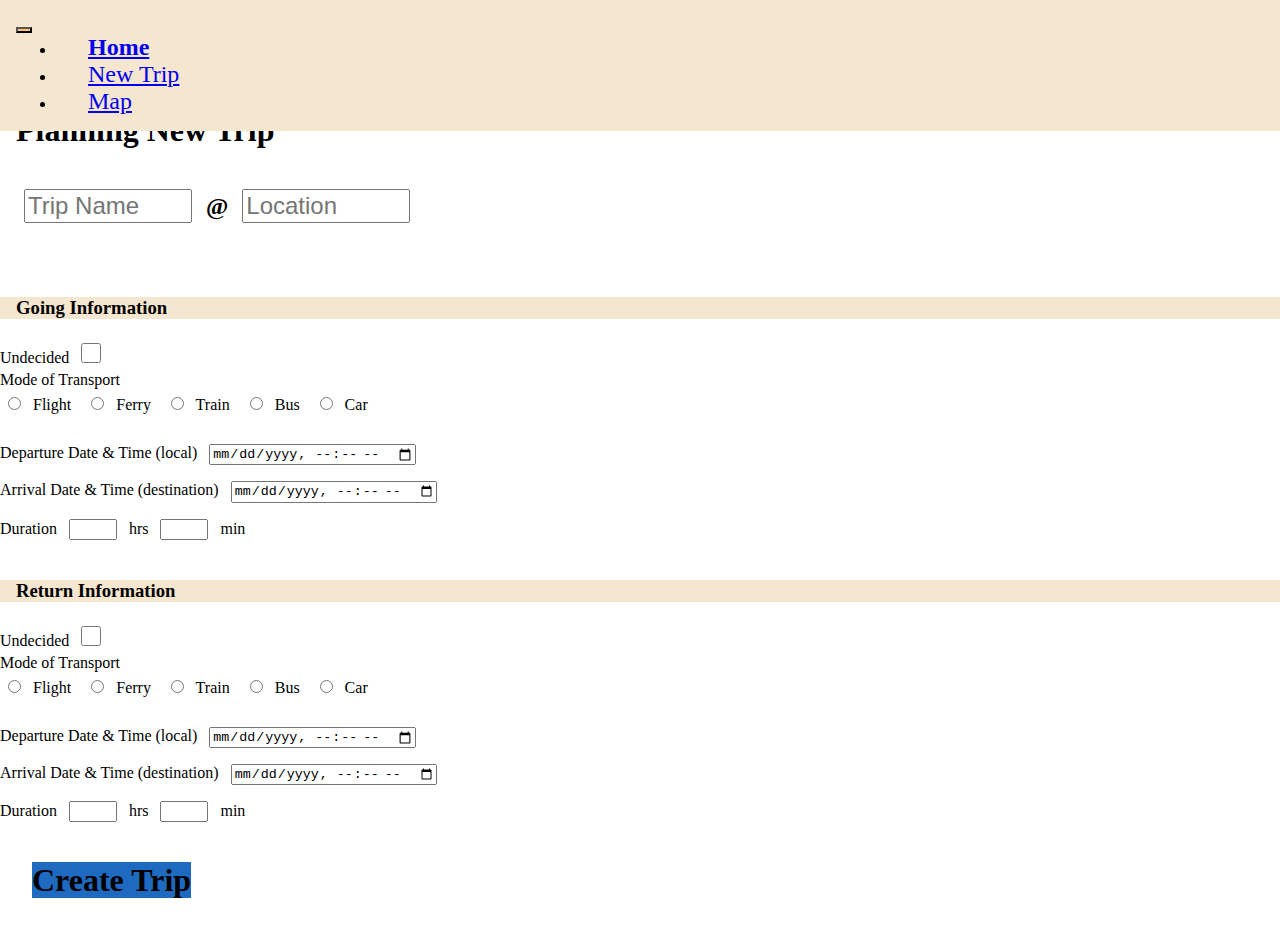
<file: new-trip.html>
<!DOCTYPE html>
<html lang="en">

<head>
    <meta charset="UTF-8">
    <meta name="viewport" content="width=device-width, initial-scale=1.0">
    <link href="https://cdn.jsdelivr.net/npm/bootstrap@5.0.2/dist/css/bootstrap.min.css" rel="stylesheet"
        integrity="sha384-EVSTQN3/azprG1Anm3QDgpJLIm9Nao0Yz1ztcQTwFspd3yD65VohhpuuCOmLASjC" crossorigin="anonymous">
    <link rel="stylesheet" href="styles.css">
    <title>Create New Trip</title>
</head>

<body>
    <!-- MARK: navbar -->
    <nav class="navbar navbar-expand-lg navbar-light bg-light">
        <div class="container-fluid">
            <button class="navbar-toggler" type="button" data-bs-toggle="collapse"
                data-bs-target="#navbarSupportedContent" aria-controls="navbarSupportedContent" aria-expanded="false"
                aria-label="Toggle navigation">
                <span class="navbar-toggler-icon"></span>
            </button>
            <div class="collapse navbar-collapse" id="navbarSupportedContent">
                <ul class="navbar-nav me-auto mb-2 mb-lg-0">
                    <li class="nav-item">
                        <a class="nav-link active" aria-current="page" href="index.html">Home</a>
                    </li>
                    <li class="nav-item">
                        <a class="nav-link" href="new-trip.html">New Trip</a>
                    </li>
                    <li class="nav-item">
                        <a class="nav-link" href="map.html">Map</a>
                    </li>
                </ul>
            </div>
        </div>
    </nav>

    <div class="d-flex justify-content-center align-items-center col-8 mx-auto">
        <div class="text-center">
            <h1 class="d-flex justify-content-center">Planning New Trip
            </h1>
            <h2><input type="text" placeholder="Trip Name" class="tripName">
                @
                <input type="text" placeholder="Location" class="tripName"></h2><br>
        </div>
    </div>


    <div class="row d-flex justify-content-center">
        <!-- MARK: Going -->
        <div class="col-8 col-lg-4 mb-auto">
            <div class="card travelInfo">
                <div class="card-header headerInfo d-flex justify-content-center">
                    <h3>Going Information</h3>
                </div>
                <div class="card-body bodyInfo">
                    <label>Undecided</label>
                    <input type="checkbox" id="goingCheck" class="check">
                    <div id="goingInfo" class="info">
                        <label>Mode of Transport</label>
                        <div class="transport-container">
                            <div class="transport-item">
                                <input type="radio" class="goingTransport transport" name="transport" value="Flight"
                                    id="flight">
                                <label for="flight">Flight</label>
                            </div>
                            <div class="transport-item">
                                <input type="radio" class="goingTransport transport" name="transport" value="Ferry"
                                    id="ferry">
                                <label for="ferry">Ferry</label>
                            </div>
                            <div class="transport-item">
                                <input type="radio" class="goingTransport transport" name="transport" value="Train"
                                    id="train">
                                <label for="train">Train</label>
                            </div>
                            <div class="transport-item">
                                <input type="radio" class="goingTransport transport" name="transport" value="Bus"
                                    id="bus">
                                <label for="bus">Bus</label>
                            </div>
                            <div class="transport-item">
                                <input type="radio" class="goingTransport transport" name="transport" value="Car"
                                    id="car">
                                <label for="car">Car</label>
                            </div>
                        </div>

                        <br>

                        <div id="goingFlightNum">
                            <label>Flight number</label>
                            <input type="text">
                        </div>
                        <div id="goingFerryNum">
                            <label>Ferry number</label>
                            <input type="text">
                        </div>
                        <div id="goingBusNum">
                            <label>Bus number</label>
                            <input type="text">
                        </div>

                        <label>Departure Date & Time (local)</label>
                        <input type="datetime-local" id="goingDateTime"><br>
                        <label>Arrival Date & Time (destination)</label>
                        <input type="datetime-local"><br>

                        <label>Duration</label>
                        <input type="number" class="duration">
                        <label>hrs</label>
                        <input type="number" class="duration">
                        <label>min</label><br>
                    </div>
                </div>
            </div>
        </div>

        <!-- MARK: Return -->
        <div class="col-8 col-lg-4 mb-auto">
            <div class="card travelInfo">
                <div class="card-header headerInfo d-flex justify-content-center">
                    <h3>Return Information</h3>
                </div>
                <div class="card-body bodyInfo">
                    <label>Undecided</label>
                    <input type="checkbox" id="returnCheck" class="check">
                    <div id="returnInfo" class="info">
                        <label>Mode of Transport</label>
                        <div class="transport-container">
                            <div class="transport-item">
                                <input type="radio" class="returnTransport transport" name="transport" value="Flight"
                                    id="flight">
                                <label for="flight">Flight</label>
                            </div>
                            <div class="transport-item">
                                <input type="radio" class="returnTransport transport" name="transport" value="Ferry"
                                    id="ferry">
                                <label for="ferry">Ferry</label>
                            </div>
                            <div class="transport-item">
                                <input type="radio" class="returnTransport transport" name="transport" value="Train"
                                    id="train">
                                <label for="train">Train</label>
                            </div>
                            <div class="transport-item">
                                <input type="radio" class="returnTransport transport" name="transport" value="Bus"
                                    id="bus">
                                <label for="bus">Bus</label>
                            </div>
                            <div class="transport-item">
                                <input type="radio" class="returnTransport transport" name="transport" value="Car"
                                    id="car">
                                <label for="car">Car</label>
                            </div>
                        </div>

                        <br>

                        <div id="returnFlightNum">
                            <label>Flight number</label>
                            <input type="text">
                        </div>
                        <div id="returnFerryNum">
                            <label>Ferry number</label>
                            <input type="text">
                        </div>
                        <div id="returnBusNum">
                            <label>Bus number</label>
                            <input type="text">
                        </div>

                        <label>Departure Date & Time (local)</label>
                        <input type="datetime-local"><br>
                        <label>Arrival Date & Time (destination)</label>
                        <input type="datetime-local"><br>

                        <label>Duration</label>
                        <input type="number" class="duration">
                        <label>hrs</label>
                        <input type="number" class="duration">
                        <label>min</label><br>
                    </div>
                </div>
            </div>
        </div>
    </div>

    <div class="container-class">
        <a class="btn btn-primary btn-lg mx-auto d-block" role="button" id="createTripBtn">Create Trip</a>
    </div>


    <script src="script.js"></script>
    <script src="https://cdn.jsdelivr.net/npm/bootstrap@5.3.0-alpha1/dist/js/bootstrap.bundle.min.js"
        integrity="sha384-w76AqPfDkMBDXo30jS1Sgez6pr3x5MlQ1ZAGC+nuZB+EYdgRZgiwxhTBTkF7CXvN"
        crossorigin="anonymous"></script>
</body>

</html>
</file>
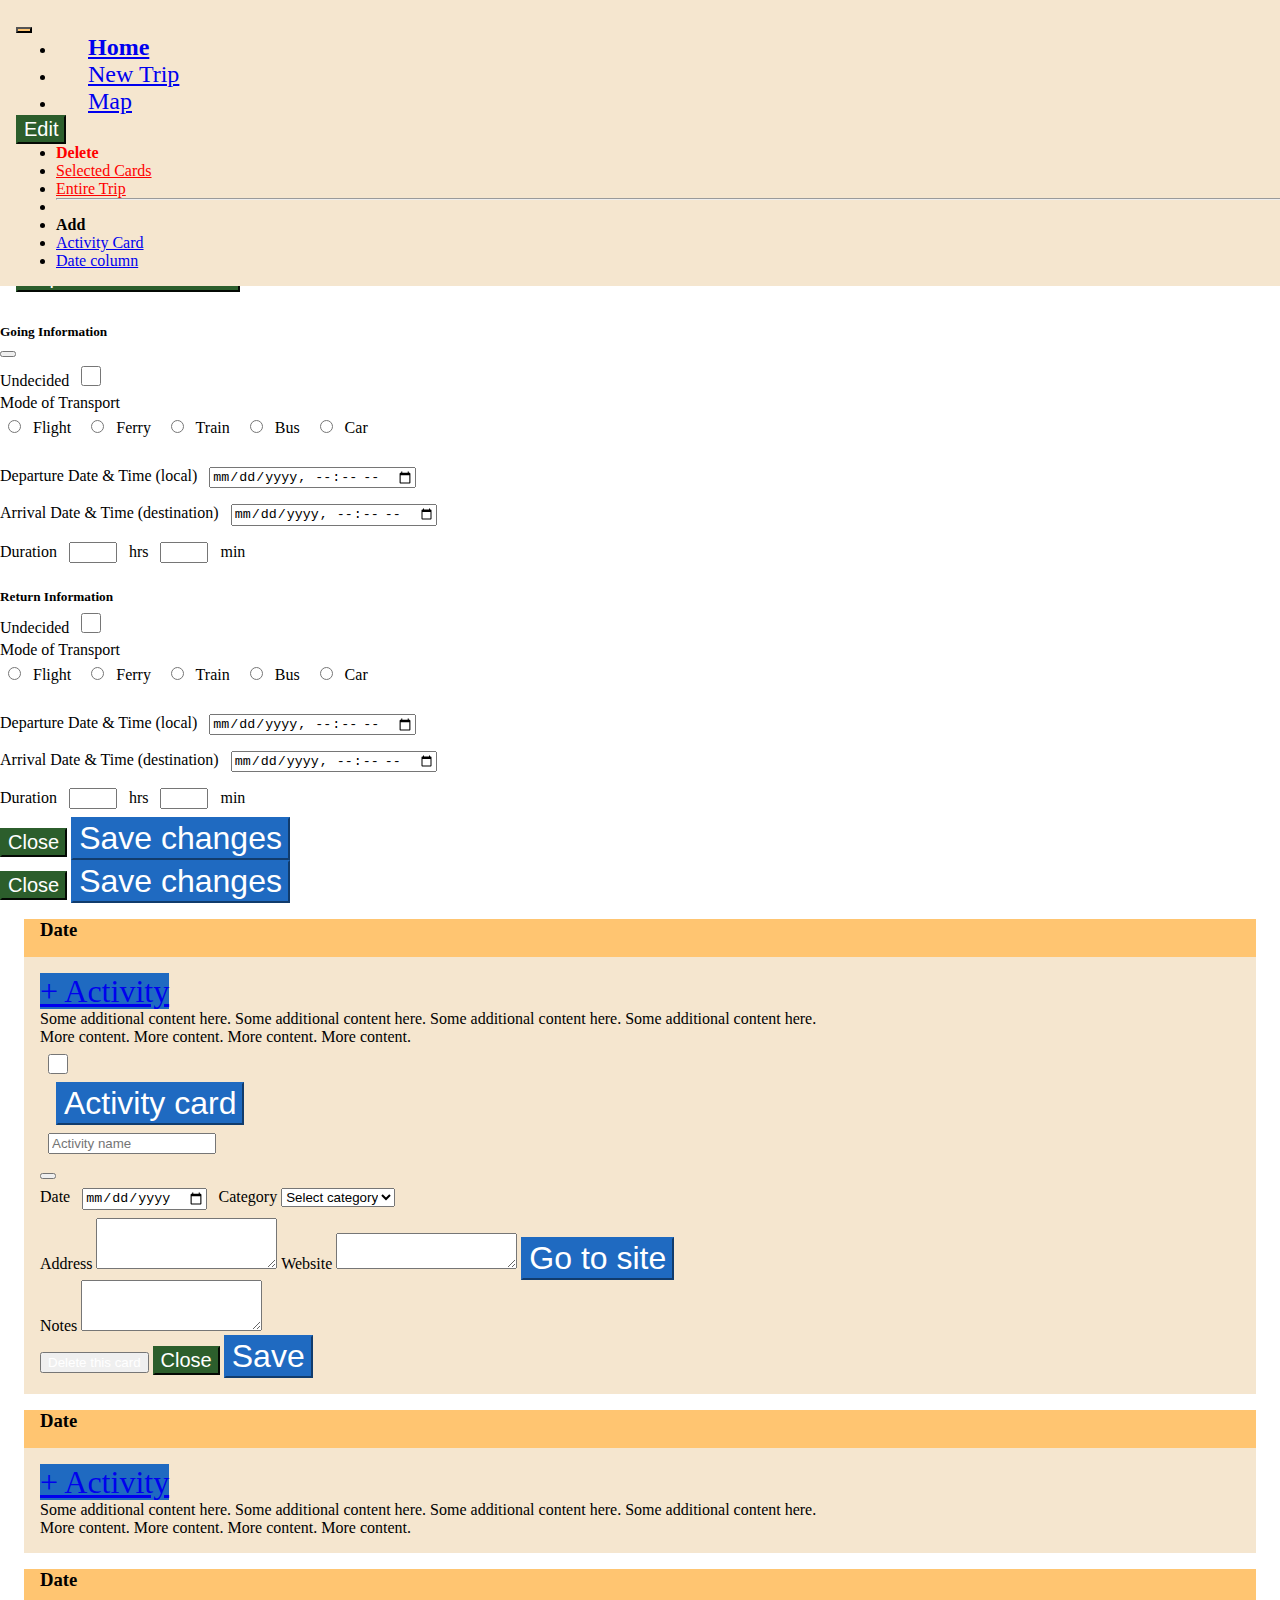
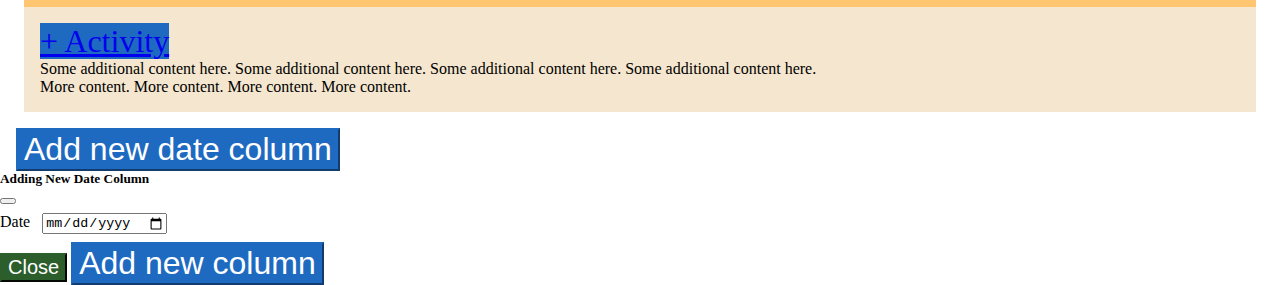
<file: trip.html>
<!DOCTYPE html>
<html lang="en">

<head>
  <meta charset="UTF-8">
  <meta name="viewport" content="width=device-width, initial-scale=1.0">
  <link href="https://cdn.jsdelivr.net/npm/bootstrap@5.0.2/dist/css/bootstrap.min.css" rel="stylesheet"
    integrity="sha384-EVSTQN3/azprG1Anm3QDgpJLIm9Nao0Yz1ztcQTwFspd3yD65VohhpuuCOmLASjC" crossorigin="anonymous">
  <link rel="stylesheet" href="styles.css">
  <title>Trip</title>
</head>

<body>
  <!-- MARK: navbar -->
  <nav class="navbar navbar-expand-lg navbar-light bg-light">
    <div class="container-fluid">
      <button class="navbar-toggler" type="button" data-bs-toggle="collapse" data-bs-target="#navbarSupportedContent"
        aria-controls="navbarSupportedContent" aria-expanded="false" aria-label="Toggle navigation">
        <span class="navbar-toggler-icon"></span>
      </button>
      <div class="collapse navbar-collapse" id="navbarSupportedContent">
        <ul class="navbar-nav me-auto mb-2 mb-lg-0">
          <li class="nav-item">
            <a class="nav-link active" aria-current="page" href="index.html">Home</a>
          </li>
          <li class="nav-item">
            <a class="nav-link" href="new-trip.html">New Trip</a>
          </li>
          <li class="nav-item">
            <a class="nav-link" href="map.html">Map</a>
          </li>
        </ul>
      </div>
      <div class="btn-group">
        <button type="button" class="btn btn-secondary dropdown-toggle" data-bs-toggle="dropdown" aria-expanded="false">
          Edit
        </button>
        <ul class="dropdown-menu">
          <li>
            <h4 class="dropdown-item delete">Delete</h4>
          </li>
          <li><a class="dropdown-item delete" id="delCards" href="#">Selected Cards</a></li>
          <li><a class="dropdown-item delete" id="delTrip" href="#">Entire Trip</a></li>
          <!-- Add alert -->
          <li>
            <hr class="dropdown-divider">
          </li>
          <li>
            <h4 class="dropdown-item">Add</h4>
          </li>
          <li><a class="dropdown-item" id="addCards" href="#">Activity Card</a></li>
          <li><a class="dropdown-item" id="addDateCol" href="#">Date column</a></li>
        </ul>
      </div>
    </div>
  </nav>


  <div class="container d-flex justify-content-center align-items-center col-12 mx-auto">
    <div class="text-center">
      <h1 class="d-flex justify-content-center">
        Trip Itinerary
      </h1>
      <h2><input type="text" placeholder="Trip Name" class="tripName">
        @
        <input type="text" placeholder="Location" class="tripName">
      </h2>

      <!-- MARK: Departure & Arrival modal -->
      <div class="col-12">
        <button type="button" class="btn btn-secondary checkTravelInfo" data-bs-toggle="modal" data-bs-target="#modal2">
          Departure & Arrival Info
        </button>
      </div>

      <div class="modal fade" id="modal2" tabindex="-1" aria-labelledby="modal2Label" aria-hidden="true">
        <div class="modal-dialog">
          <div class="modal-content">
            <div class="modal-header">
              <h5 class="modal-title" id="modal2Label">Going Information</h5>
              <button type="button" class="btn-close" data-bs-dismiss="modal" aria-label="Close"></button>
            </div>
            <div class="modal-body">
              <label>Undecided</label>
              <input type="checkbox" id="goingCheck" class="check">
              <div id="goingInfo" class="info">
                <label>Mode of Transport</label>
                <div class="transport-container">
                  <div class="transport-item">
                    <input type="radio" class="goingTransport transport" name="transport" value="Flight" id="flight">
                    <label for="flight">Flight</label>
                  </div>
                  <div class="transport-item">
                    <input type="radio" class="goingTransport transport" name="transport" value="Ferry" id="ferry">
                    <label for="ferry">Ferry</label>
                  </div>
                  <div class="transport-item">
                    <input type="radio" class="goingTransport transport" name="transport" value="Train" id="train">
                    <label for="train">Train</label>
                  </div>
                  <div class="transport-item">
                    <input type="radio" class="goingTransport transport" name="transport" value="Bus" id="bus">
                    <label for="bus">Bus</label>
                  </div>
                  <div class="transport-item">
                    <input type="radio" class="goingTransport transport" name="transport" value="Car" id="car">
                    <label for="car">Car</label>
                  </div>
                </div>

                <br>

                <div id="goingFlightNum">
                  <label>Flight number</label>
                  <input type="text">
                </div>
                <div id="goingFerryNum">
                  <label>Ferry number</label>
                  <input type="text">
                </div>
                <div id="goingBusNum">
                  <label>Bus number</label>
                  <input type="text">
                </div>

                <label>Departure Date & Time (local)</label>
                <input type="datetime-local" id="goingDateTime"><br>
                <label>Arrival Date & Time (destination)</label>
                <input type="datetime-local"><br>

                <label>Duration</label>
                <input type="number" class="duration">
                <label>hrs</label>
                <input type="number" class="duration">
                <label>min</label><br>
              </div>
              <br>

              <div class="modal-header">
                <h5 class="modal-title" id="modal3Label">Return Information</h5>
              </div>
              <div class="modal-body">
                <label>Undecided</label>
                <input type="checkbox" id="returnCheck" class="check">
                <div id="returnInfo" class="info">
                  <label>Mode of Transport</label>
                  <div class="transport-container">
                    <div class="transport-item">
                      <input type="radio" class="returnTransport transport" name="transport" value="Flight" id="flight">
                      <label for="flight">Flight</label>
                    </div>
                    <div class="transport-item">
                      <input type="radio" class="returnTransport transport" name="transport" value="Ferry" id="ferry">
                      <label for="ferry">Ferry</label>
                    </div>
                    <div class="transport-item">
                      <input type="radio" class="returnTransport transport" name="transport" value="Train" id="train">
                      <label for="train">Train</label>
                    </div>
                    <div class="transport-item">
                      <input type="radio" class="returnTransport transport" name="transport" value="Bus" id="bus">
                      <label for="bus">Bus</label>
                    </div>
                    <div class="transport-item">
                      <input type="radio" class="returnTransport transport" name="transport" value="Car" id="car">
                      <label for="car">Car</label>
                    </div>
                  </div>

                  <br>

                  <div id="returnFlightNum">
                    <label>Flight number</label>
                    <input type="text">
                  </div>
                  <div id="returnFerryNum">
                    <label>Ferry number</label>
                    <input type="text">
                  </div>
                  <div id="returnBusNum">
                    <label>Bus number</label>
                    <input type="text">
                  </div>

                  <label>Departure Date & Time (local)</label>
                  <input type="datetime-local"><br>
                  <label>Arrival Date & Time (destination)</label>
                  <input type="datetime-local"><br>

                  <label>Duration</label>
                  <input type="number" class="duration">
                  <label>hrs</label>
                  <input type="number" class="duration">
                  <label>min</label><br>
                </div>
                <div class="modal-footer">
                  <button type="button" class="btn btn-secondary" data-bs-dismiss="modal">Close</button>
                  <button type="button" class="btn btn-primary">Save changes</button>
                </div>
              </div>
              <div class="modal-footer">
                <button type="button" class="btn btn-secondary" data-bs-dismiss="modal">Close</button>
                <button type="button" class="btn btn-primary">Save changes</button>
              </div>
            </div>
          </div>
        </div>
      </div>
    </div>
  </div>


  <div class="container">
    <div class="d-flex overflow-auto allDates">

      <!-- First Card -->
      <div class="col-8 col-md-4 dateCard">
        <div class="card activityCol">
          <div class="card-header activityCol">
            <h3 class="card-title text-center dateColumn">
              Date
            </h3>
          </div>
          <div class="card-body-activity">
            <a class="btn btn-primary activity d-flex justify-content-center align-items-center newActivity"
              title="Add New Activity" href="#">+ Activity</a><br>
            <p>Some additional content here. Some additional content here. Some additional content here. Some additional
              content here.</p>
            <p>More content. More content. More content. More content.</p>

            <!-- MARK: activity modal -->
            <div>
              <input type="checkbox" class="form-check-input ms-2 modalTickBox" />

              <div class="col-12 d-flex justify-content-center align-items-center">
                <button type="button" class="btn btn-primary activityCardBtn" data-bs-toggle="modal"
                  data-bs-target="#actModal">

                  Activity card
                </button>
              </div>

              <div class="modal fade" id="actModal" tabindex="-1" aria-labelledby="modal1Label" aria-hidden="true">
                <div class="modal-dialog modal-dialog-centered">
                  <div class="modal-content">
                    <div class="modal-header">
                      <h5 class="modal-title">
                        <input type="text" class="form-control" placeholder="Activity name">
                      </h5>
                      <button type="button" class="btn-close" data-bs-dismiss="modal" aria-label="Close"></button>
                    </div>
                    <div class="modal-body">
                      <label>Date</label>
                      <input type="date" class="form-control" id="activityDate">

                      <label>Category</label>
                      <select name="category" id="category" class="form-control">
                        <option value="" disabled selected>Select category</option>
                        <option value="Shopping">Shopping</option>
                        <option value="Food">Food</option>
                        <option value="Sightseeing">Sightseeing</option>
                        <option value="Museum">Museum</option>
                        <option value="Adventure">Adventure</option>
                      </select><br>

                      <label>Address</label>
                      <textarea class="form-control" rows="3" id="activityAddress"></textarea>

                      <label>Website</label>
                      <textarea class="form-control" rows="2" id="activitySite"></textarea>
                      <button class="btn btn-primary toSiteBtn">Go to site</button><br>

                      <label>Notes</label>
                      <textarea class="form-control" rows="3" id="activityNotes"></textarea>
                    </div>
                    <div class="modal-footer">
                      <button type="button" class="btn btn-danger">Delete this card</button>
                      <button type="button" class="btn btn-secondary" data-bs-dismiss="modal">Close</button>
                      <button type="button" class="btn btn-primary">Save</button>
                    </div>
                  </div>
                </div>
              </div>
            </div>
          </div>
        </div>
      </div>

      <!-- Second Card -->
      <div class="col-8 col-md-4 dateCard">
        <div class="card activityCol">
          <div class="card-header activityCol">
            <h3 class="card-title text-center dateColumn">
              Date
            </h3>
          </div>
          <div class="card-body-activity">
            <a class="btn btn-primary activity d-flex justify-content-center align-items-center newActivity"
              title="Add New Activity" href="#">+ Activity</a><br>
            <p>Some additional content here. Some additional content here. Some additional content here. Some additional
              content here.</p>
            <p>More content. More content. More content. More content.</p>
          </div>
        </div>
      </div>

      <!-- Third Card -->
      <div class="col-8 col-md-4 dateCard">
        <div class="card activityCol">
          <div class="card-header activityCol">
            <h3 class="card-title text-center dateColumn">
              Date
            </h3>
          </div>
          <div class="card-body-activity">
            <a class="btn btn-primary activity d-flex justify-content-center align-items-center newActivity"
              title="Add New Activity" href="#">+ Activity</a><br>
            <p>Some additional content here. Some additional content here. Some additional content here. Some additional
              content here.</p>
            <p>More content. More content. More content. More content.</p>
          </div>
        </div>
      </div>
    </div>
  </div>

  <!-- MARK: date column modal -->
  <div class="col-12 d-flex justify-content-center align-items-center">
    <button type="button" class="btn btn-primary activityCardBtn" data-bs-toggle="modal" data-bs-target="#colModal">
      Add new date column
    </button>
  </div>

  <div class="modal fade" id="colModal" tabindex="-1" aria-labelledby="modal1Label" aria-hidden="true">
    <div class="modal-dialog modal-dialog-centered">
      <div class="modal-content">
        <div class="modal-header">
          <h5 class="modal-title">
            Adding New Date Column
          </h5>
          <button type="button" class="btn-close" data-bs-dismiss="modal" aria-label="Close"></button>
        </div>
        <div class="modal-body">
          <label>Date</label>
          <input type="date" class="form-control">
        </div>
        <div class="modal-footer">
          <button type="button" class="btn btn-secondary" data-bs-dismiss="modal">Close</button>
          <button type="button" class="btn btn-primary">Add new column</button>
        </div>
      </div>
    </div>
  </div>


  <script src="script.js"></script>
  <script src="https://cdn.jsdelivr.net/npm/bootstrap@5.3.0-alpha1/dist/js/bootstrap.bundle.min.js"
    integrity="sha384-w76AqPfDkMBDXo30jS1Sgez6pr3x5MlQ1ZAGC+nuZB+EYdgRZgiwxhTBTkF7CXvN"
    crossorigin="anonymous"></script>
</body>

</html>
</file>
<file: styles.css>
:root {
  --bs-primary: #1F6AC1;
  --bs-secondary: #2c5e2c;
  --bs-accent: #f5e6cf;
  --bs-neutral-light: #FFC571;
  --bs-neutral-dark: black;
}

* {
  margin: 0;
}

body {
  padding-top: 4rem;
}

/* MARK: Navbar */
.navbar {
  background-color: var(--bs-accent) !important;
  position: fixed;
  top: 0;
  left: 0;
  z-index: 10;
  width: 100%;
  padding: 1rem;
}

.navbar-toggler {
  background-color: var(--bs-neutral-light);
}

.active {
  font-weight: bold;
}

/* buttons */
button {
  color: white;
  cursor: pointer;
  transition: 400ms;
}

.btn-primary {
  background-color: var(--bs-primary) !important;
  border-color: var(--bs-primary) !important;
}

.btn-primary:focus,
.btn-primary:active {
  color: var(--bs-neutral-light) !important;
}

.btn-secondary {
  background-color: var(--bs-secondary) !important;
  border-color: var(--bs-secondary) !important;
}

.btn-secondary:focus,
.btn-secondary:active {
  background-color: var(--bs-neutral-dark) !important;
  border-color: var(--bs-neutral-dark) !important;
}

/* Accent text */
h1,
h2,
h3,
.highlight-text {
  color: var(--bs-neutral-dark);
  margin: 1rem;
}

.card {
  max-width: 100%;
}

/* MARK: index pg */
#toAddPg {
  font-weight: bold;
  margin: 2rem auto;
}


table {
  margin: 2rem 0;
}

td,
th {
  text-align: center;
  width: 10%;
  font-size: 12px;
}

thead {
  color: var(--bs-secondary);
}

td:hover {
  background-color: var(--bs-accent);
}

#monthYear {
  margin-left: 2rem;
  width: 15rem;
}

#prev,
#next {
  font-size: 12px;
  padding: 8px;
}

#next {
  margin-right: 2rem;
}

/* MARK: new-trip */
.tripName {
  font-size: 24px;
  width: 17.5rem;
  margin-top: 1.5rem;
}

#createTripBtn {
  width: 17.5rem;
}

.transport-container {
  display: flex;
  flex-wrap: wrap;
  align-items: center;
  gap: 12px;
}

.container-class {
  padding-bottom: 3rem;
}

/* MARK: new-trip + trip */
label {
  margin: 12px 0;
  margin-right: 8px;
}

input {
  margin: .5rem;
  cursor: pointer;
}

input[type="text"] {
  width: 10rem;
}

input[type="checkbox"] {
  width: 20px;
  height: 20px;
}

.travelInfo {
  margin: 2rem 0;
}

.headerInfo {
  background-color: var(--bs-accent);
  padding: 0;
}

.bodyInfo {
  border-color: var(--bs-accent);
}

.duration {
  width: 2.5rem;
}

#createTripBtn {
  margin: 2rem;
  font-weight: bold;
}

/*  MARK: trip pg */
.checkTravelInfo {
  margin: 1rem;
  margin-bottom: 2rem;
  font-size: 24px;
}

.delete {
  color: red;
}

.dateCard {
  margin: 1rem 1.5rem;
}

.activityCol {
  background-color: var(--bs-neutral-light);
  border-color: var(--bs-primary);
  width: 100%; 
}

.card-body-activity {
  background-color: var(--bs-accent);
  padding: 1rem;
  max-height: 756px; 
  overflow-y: auto;
}

.allDates {
  flex-wrap: nowrap;
}

.newActivity, .activityCard {
  font-size: 16px;
}

.activityCard {
  flex: 0 0 auto;
  padding: 3rem 1rem;
}

.activityCardBtn {
  margin: 0 1rem;
}

/* MARK: map */
#map {
  height: 100vh;
  width: auto;
}

/* MARK: media query */
@media (min-width: 900px) {
  .col-md-6 {
    max-width: 100%;
  }

  body {
    padding-top: 6rem;
  }

  .btn-primary {
    font-size: 24px;
  }

  .btn-secondary {
    font-size: 16px;
  }

  .nav-link {
    font-size: 24px;
  }

  #monthYear {
    font-size: 28px;
    margin-left: 5rem;
  }

  td,
  th,
  #prev,
  #next {
    font-size: 16px;
  }

  #prev,
  #next {
    width: 4rem;
  }

  #prev {
    margin-left: 10rem;
  }

  #next {
    margin-right: 2.5rem;
  }

  #createTripBtn {
    width: 20rem;
  }

  label {
    margin-right: 0;
  }
}

@media (min-width: 992px) {

  .btn-primary {
    font-size: 32px;
  }

  .btn-secondary {
    font-size: 20px;
  }

  #monthYear {
    margin-left: 5rem;
    font-size: 32px;
  }

  td,
  th,
  #prev,
  #next {
    font-size: 20px;
  }

  #prev,
  #next {
    width: 5rem;
  }

  #prev {
    margin-left: 20rem;
  }

  #next {
    margin-right: 2.5rem;
  }

  .nav-item {
    padding: 0 2rem;
  }
}
</file>
